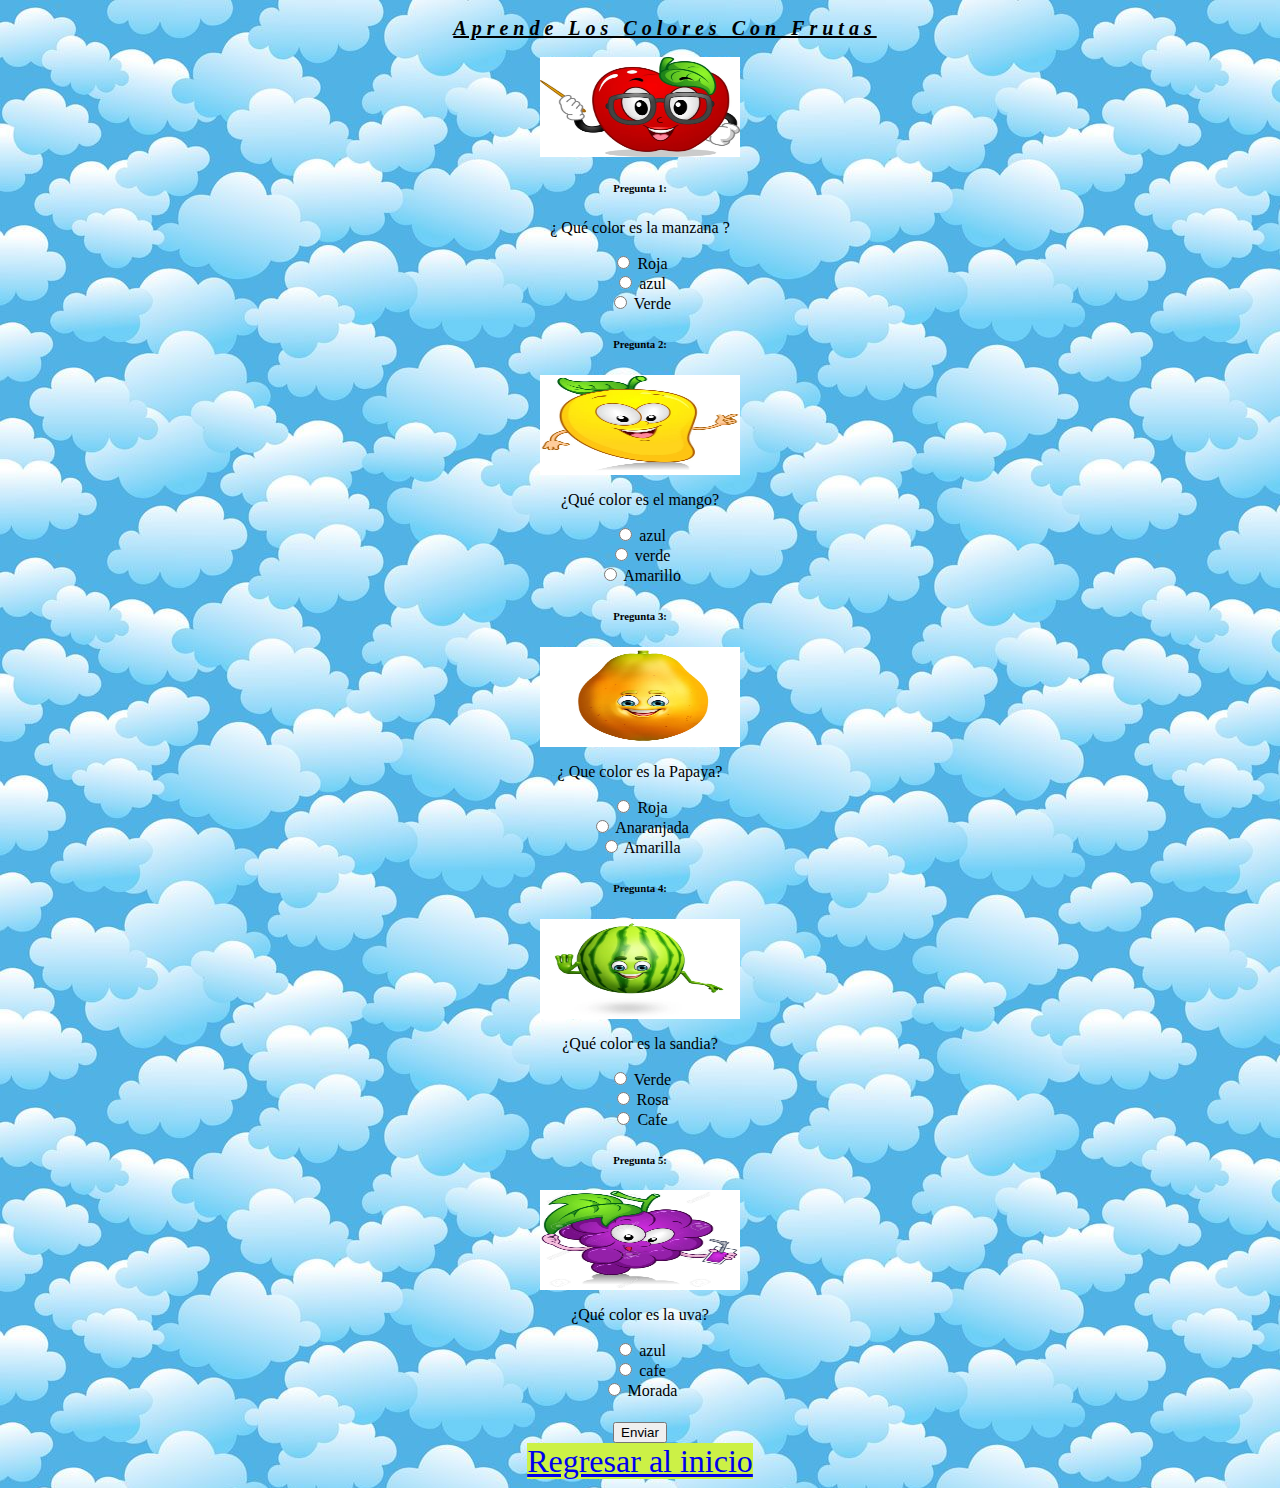
<file: frutas.html>
<!DOCTYPE html>
<html lang="en">

<head>
    <meta charset="UTF-8">
    <meta http-equiv="X-UA-Compatible" content="IE=edge">
    <meta name="viewport" content="width=device-width, initial-scale=1.0">
    <title>Document</title>
    <link href="https://cdn.jsdelivr.net/npm/bootstrap@5.0.2/dist/css/bootstrap.min.css" rel="stylesheet"
        integrity="sha384-EVSTQN3/azprG1Anm3QDgpJLIm9Nao0Yz1ztcQTwFspd3yD65VohhpuuCOmLASjC" crossorigin="anonymous">
    <link rel="stylesheet" href="https://cdnjs.cloudflare.com/ajax/libs/font-awesome/4.7.0/css/font-awesome.min.css">
    <link rel="stylesheet" href="estilos.css">
    <link rel="manifest" href="./manifest.json">
    <script type="text/javascript">
        if ("serviceWorker" in navigator) {
          navigator.serviceWorker.register("sw.js");
        }
      </script>
</head>

<body background=".../../imagenes/dondodd.jpg ">
    
   <h1>Aprende los colores con frutas</h1>
   <img class="imagen" src="imagenes/manzana.jpg" alt="" width="”100”" height="”100”" />
        <div class="row mt-4">
            <div class="col">
                <!--pregunta 2-->
                <h6>Pregunta 1:</h6>
                <p>
                    ¿ Qué color es la manzana ?
                </p>
                <div class="ss">
                    <input  type="radio" name="p2" id="p2r2"
                        value="option1">
                    <label  for="exampleRadios1">
         Roja
                    </label>
                </div>
            </div>
            <div class="ss">
                
                <div class="ss">
                    <input  type="radio" name="p2" id=""
                        value="option1">
                    <label  for="exampleRadios1">
                    azul
                    </label>
                </div>
            </div>
            </div>
                <div class="ss">
                    <input  type="radio" name="p2" id=""
                        value="option1">
                    <label  for="exampleRadios1">
                    Verde
                    </label>
                </div>
                </div>
            </div>
        </div>
        <!--Pregunta 3-->
        <div class="row mt-4">
            <div class="col">
                <h6>Pregunta 2:</h6>
                <img class="imagen" src="imagenes/mango.jpg" alt="" width="”100”" height="”100”" />
                <p>
                    ¿Qué color es el mango?
                </p>
                <div class="ss">
                    <input  type="radio" name="p3" id=""
                        value="option1">
                    <label  for="exampleRadios1">
                    azul
                    </label>
                </div>
                <div class="ss">
                    <input   type="radio" name="p3" id=""
                        value="option1">
                    <label  for="exampleRadios1">
                    verde
                    </label>
                </div>
                <div class="ss">
                    <input  type="radio" name="p3" id="p3r3"
                        value="option1">
                    <label for="exampleRadios1">
                    Amarillo
                    </label>
                </div>
            </div>
        </div>
        <!--Pregunta 4-->
        <div class="row mt-4">
            <div class="col">
                <h6>Pregunta 3:</h6>
                <img class="imagen" src="imagenes/papaya.jpg" alt="" width="”100”" height="”100”" />
                <p>
                    ¿ Que color es la Papaya?
                </p>
                <div class="ss">
                    <input  type="radio" name="p4" id=""
                        value="option1">
                    <label  for="exampleRadios1">
                    Roja
                    </label>
                </div>
                <div class="ss">
                    <input  type="radio" name="p4" id="p4r4"
                        value="option1">
                    <label  for="exampleRadios1">
                    Anaranjada 
                    </label>
                </div>
                <div class="ss">
                    <input  type="radio" name="p4" id=""
                        value="option1">
                    <label  for="exampleRadios1">
                    Amarilla
                    </label>
                </div>
            </div>
        </div>
         <!--Pregunta 5-->
         <div class="row mt-4">
            <div class="col">
                <h6>Pregunta 4:</h6>
                <img class="imagen" src="imagenes/sandia.jpg" alt="" width="”100”" height="”100”" />
                <p>
                    ¿Qué color es la sandia?
                </p>
                <div class="form-check">
                    <input  type="radio" name="p5" id="p5r5"
                        value="option1">
                    <label  for="exampleRadios1">
                        Verde
                    </label>
                </div>
                <div class="form-check">
                    <input type="radio" name="p5" 
                        value="option1">
                    <label for="exampleRadios1">
                        Rosa
                    </label>
                </div>
                <div class="form-check">
                    <input  type="radio" name="p5" id=""
                        value="option1">
                    <label  for="exampleRadios1">
                       Cafe
                    </label>
                </div>
            </div>
        </div>
        <!--Pregunta 6-->
        <div class="row mt-4">
            <div class="col">
                <h6>Pregunta 5:</h6>
                <img class="imagen" src="imagenes/uva.jpg" alt="" width="”100”" height="”100”" />
                <p>
                    ¿Qué color es la uva?
                </p>
                <div class="ss">
                    <input  type="radio" name="p6" 
                        value="option1">
                    <label  for="exampleRadios1">
                        azul
                    </label>
                </div>
                <div class="ss">
                    <input  type="radio" name="p6" 
                        value="option1">
                    <label  for="exampleRadios1">
                    cafe
                    </label>
                </div>
                <div class="ss">
                    <input  type="radio" name="p6" id="p6r6"
                        value="option1">
                    <label for="exampleRadios1">
                    Morada
                    </label>
                </div>
            </div>
        </div>
    
         
        <!-------------------------------->
        </div>
        <h4 id="resultado"></h4>

        <div class="row mt-4">
            <div class="col mb-4 ">
                <center>  <button id="btnEnviarr" class="btn btn-primary btn-lg">Enviar</button></center>
            </div>
        </div>
    </div>
</div>
<center><a  class="a" href="index.html" target="_blank">Regresar al inicio</a></center>
    <!--fin del container-->
    <script src="https://code.jquery.com/jquery-3.2.1.slim.min.js"
        integrity="sha384-KJ3o2DKtIkvYIK3UENzmM7KCkRr/rE9/Qpg6aAZGJwFDMVNA/GpGFF93hXpG5KkN"
        crossorigin="anonymous"></script>
    <script src="https://cdn.jsdelivr.net/npm/bootstrap@5.0.2/dist/js/bootstrap.bundle.min.js"
        integrity="sha384-MrcW6ZMFYlzcLA8Nl+NtUVF0sA7MsXsP1UyJoMp4YLEuNSfAP+JcXn/tWtIaxVXM"
        crossorigin="anonymous"></script>
    <script src="https://cdn.jsdelivr.net/npm/@popperjs/core@2.9.2/dist/umd/popper.min.js"
        integrity="sha384-IQsoLXl5PILFhosVNubq5LC7Qb9DXgDA9i+tQ8Zj3iwWAwPtgFTxbJ8NT4GN1R8p"
        crossorigin="anonymous"></script>
    <script src="https://cdn.jsdelivr.net/npm/bootstrap@5.0.2/dist/js/bootstrap.min.js"
        integrity="sha384-cVKIPhGWiC2Al4u+LWgxfKTRIcfu0JTxR+EQDz/bgldoEyl4H0zUF0QKbrJ0EcQF"
        crossorigin="anonymous"></script>

    <script src="main.js"></script>
</body>

</html>
</file>
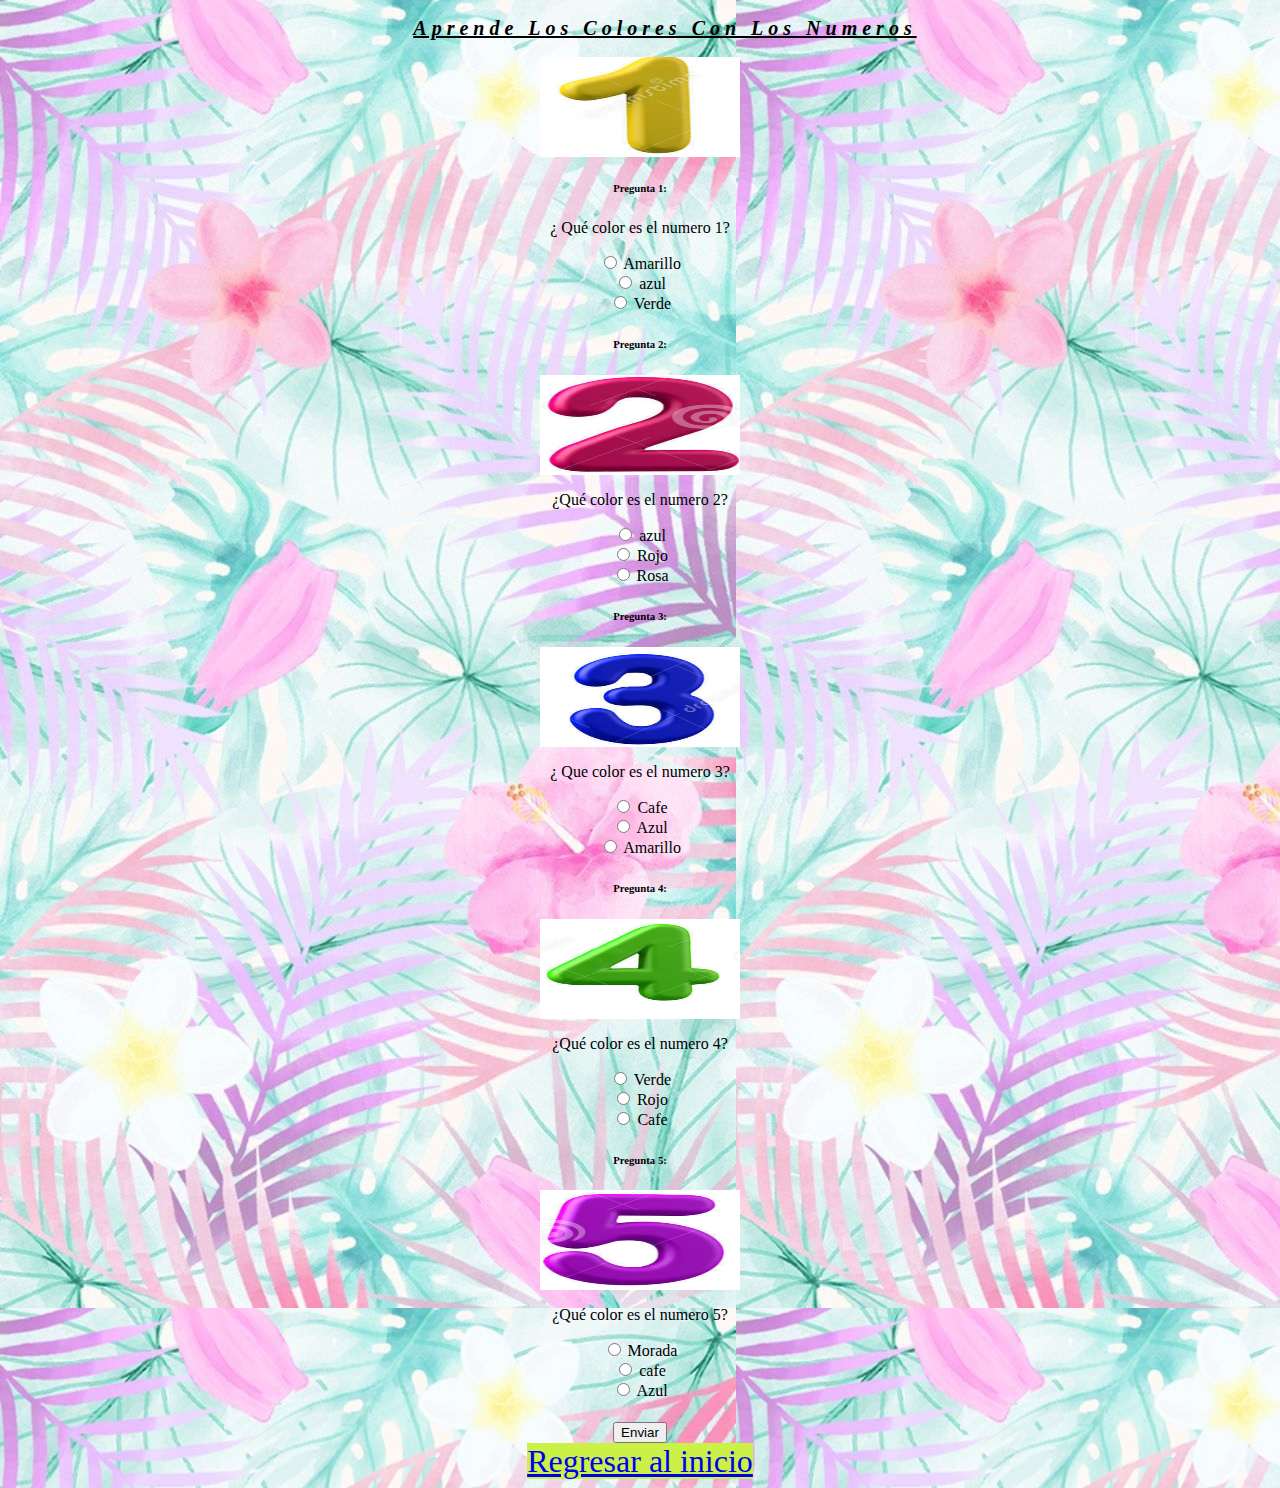
<file: numeros.html>
<!DOCTYPE html>
<html lang="en">

<head>
    <meta charset="UTF-8">
    <meta http-equiv="X-UA-Compatible" content="IE=edge">
    <meta name="viewport" content="width=device-width, initial-scale=1.0">
    <title>Document</title>
    <link href="https://cdn.jsdelivr.net/npm/bootstrap@5.0.2/dist/css/bootstrap.min.css" rel="stylesheet"
        integrity="sha384-EVSTQN3/azprG1Anm3QDgpJLIm9Nao0Yz1ztcQTwFspd3yD65VohhpuuCOmLASjC" crossorigin="anonymous">
    <link rel="stylesheet" href="https://cdnjs.cloudflare.com/ajax/libs/font-awesome/4.7.0/css/font-awesome.min.css">
    <link rel="stylesheet" href="estilos.css">
    <link rel="manifest" href="./manifest.json">
    <script type="text/javascript">
        if ("serviceWorker" in navigator) {
          navigator.serviceWorker.register("sw.js");
        }
      </script>
</head>

<body background=".../../imagenes/fondod.jpg">
    
   <h1>Aprende los colores con los numeros</h1>
   <img class="imagen" src="imagenes/uno.PNG" alt="" width="”100”" height="”100”" />
        <div class="row mt-4">
            <div class="col">
                <!--pregunta 2-->
                <h6>Pregunta 1:</h6>
                <p>
                    ¿ Qué color es el numero 1?
                </p>
                <div class="ss">
                    <input  type="radio" name="p2" id="p2r2"
                        value="option1">
                    <label  for="exampleRadios1">
         Amarillo
                    </label>
                </div>
            </div>
            <div class="ss">
                
                <div class="ss">
                    <input  type="radio" name="p2" id=""
                        value="option1">
                    <label  for="exampleRadios1">
                    azul
                    </label>
                </div>
            </div>
            </div>
                <div class="ss">
                    <input  type="radio" name="p2" id=""
                        value="option1">
                    <label  for="exampleRadios1">
                    Verde
                    </label>
                </div>
                </div>
            </div>
        </div>
        <!--Pregunta 3-->
        <div class="row mt-4">
            <div class="col">
                <h6>Pregunta 2:</h6>
                <img class="imagen" src="imagenes/dos.PNG" alt="" width="”100”" height="”100”" />
                <p>
                    ¿Qué color es el numero 2?
                </p>
                <div class="ss">
                    <input  type="radio" name="p3" id=""
                        value="option1">
                    <label  for="exampleRadios1">
                    azul
                    </label>
                </div>
                <div class="ss">
                    <input   type="radio" name="p3" id=""
                        value="option1">
                    <label  for="exampleRadios1">
                  Rojo
                    </label>
                </div>
                <div class="ss">
                    <input  type="radio" name="p3" id="p3r3"
                        value="option1">
                    <label for="exampleRadios1">
                  Rosa
                    </label>
                </div>
            </div>
        </div>
        <!--Pregunta 4-->
        <div class="row mt-4">
            <div class="col">
                <h6>Pregunta 3:</h6>
                <img class="imagen" src="imagenes/tres.PNG" alt="" width="”100”" height="”100”" />
                <p>
                    ¿ Que color es el numero 3?
                </p>
                <div class="ss">
                    <input  type="radio" name="p4" id=""
                        value="option1">
                    <label  for="exampleRadios1">
                    Cafe
                    </label>
                </div>
                <div class="ss">
                    <input  type="radio" name="p4" id="p4r4"
                        value="option1">
                    <label  for="exampleRadios1">
                    Azul
                    </label>
                </div>
                <div class="ss">
                    <input  type="radio" name="p4" id=""
                        value="option1">
                    <label  for="exampleRadios1">
                    Amarillo
                    </label>
                </div>
            </div>
        </div>
         <!--Pregunta 5-->
         <div class="row mt-4">
            <div class="col">
                <h6>Pregunta 4:</h6>
                <img class="imagen" src="imagenes/cuatro.PNG" alt="" width="”100”" height="”100”" />
                <p>
                    ¿Qué color es el numero 4?
                </p>
                <div class="form-check">
                    <input  type="radio" name="p5" id="p5r5"
                        value="option1">
                    <label  for="exampleRadios1">
                        Verde 
                    </label>
                </div>
                <div class="form-check">
                    <input type="radio" name="p5" 
                        value="option1">
                    <label for="exampleRadios1">
                       Rojo
                    </label>
                </div>
                <div class="form-check">
                    <input  type="radio" name="p5" id=""
                        value="option1">
                    <label  for="exampleRadios1">
                       Cafe
                    </label>
                </div>
            </div>
        </div>
        <!--Pregunta 6-->
        <div class="row mt-4">
            <div class="col">
                <h6>Pregunta 5:</h6>
                <img class="imagen" src="imagenes/cinco.PNG" alt="" width="”100”" height="”100”" />
                <p>
                    ¿Qué color es el numero 5?
                </p>
                <div class="ss">
                    <input  type="radio" name="p6" 
                        value="option1">
                    <label  for="exampleRadios1">
                        Morada
                    </label>
                </div>
                <div class="ss">
                    <input  type="radio" name="p6" 
                        value="option1">
                    <label  for="exampleRadios1">
                    cafe
                    </label>
                </div>
                <div class="ss">
                    <input  type="radio" name="p6" id="p6r6"
                        value="option1">
                    <label for="exampleRadios1">
                   Azul
                    </label>
                </div>
            </div>
        </div>
    
         
        <!-------------------------------->
        </div>
        <h4 id="resultado"></h4>

        <div class="row mt-4">
            <div class="col mb-4 ">
                <center><button id="btnEnviarr" class="btn btn-primary btn-lg">Enviar</button></center>
            </div>
        </div>
    </div>
</div>
<center><a  class="a" href="index.html" target="_blank">Regresar al inicio</a></center>
    <!--fin del container-->
    <script src="https://code.jquery.com/jquery-3.2.1.slim.min.js"
        integrity="sha384-KJ3o2DKtIkvYIK3UENzmM7KCkRr/rE9/Qpg6aAZGJwFDMVNA/GpGFF93hXpG5KkN"
        crossorigin="anonymous"></script>
    <script src="https://cdn.jsdelivr.net/npm/bootstrap@5.0.2/dist/js/bootstrap.bundle.min.js"
        integrity="sha384-MrcW6ZMFYlzcLA8Nl+NtUVF0sA7MsXsP1UyJoMp4YLEuNSfAP+JcXn/tWtIaxVXM"
        crossorigin="anonymous"></script>
    <script src="https://cdn.jsdelivr.net/npm/@popperjs/core@2.9.2/dist/umd/popper.min.js"
        integrity="sha384-IQsoLXl5PILFhosVNubq5LC7Qb9DXgDA9i+tQ8Zj3iwWAwPtgFTxbJ8NT4GN1R8p"
        crossorigin="anonymous"></script>
    <script src="https://cdn.jsdelivr.net/npm/bootstrap@5.0.2/dist/js/bootstrap.min.js"
        integrity="sha384-cVKIPhGWiC2Al4u+LWgxfKTRIcfu0JTxR+EQDz/bgldoEyl4H0zUF0QKbrJ0EcQF"
        crossorigin="anonymous"></script>

    <script src="main.js"></script>
</body>

</html>
</file>
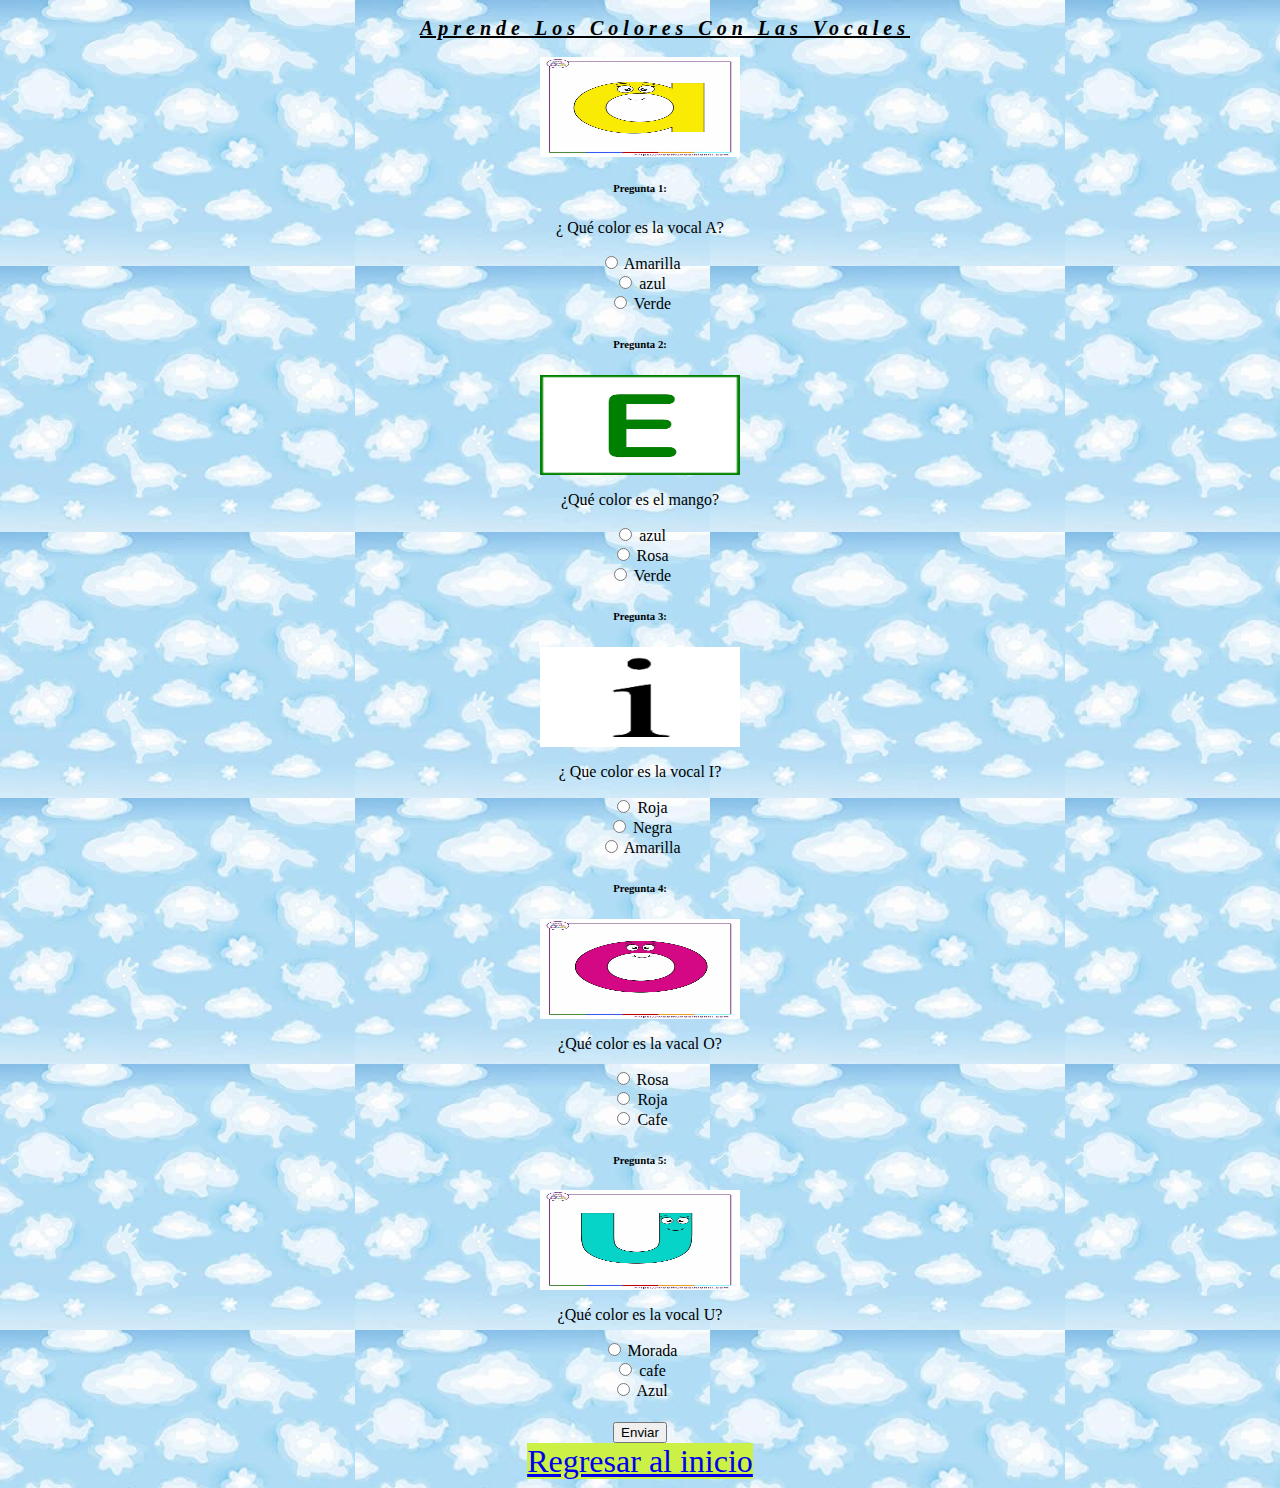
<file: vocales.html>
<!DOCTYPE html>
<html lang="en">

<head>
    <meta charset="UTF-8">
    <meta http-equiv="X-UA-Compatible" content="IE=edge">
    <meta name="viewport" content="width=device-width, initial-scale=1.0">
    <title>Document</title>
    <link href="https://cdn.jsdelivr.net/npm/bootstrap@5.0.2/dist/css/bootstrap.min.css" rel="stylesheet"
        integrity="sha384-EVSTQN3/azprG1Anm3QDgpJLIm9Nao0Yz1ztcQTwFspd3yD65VohhpuuCOmLASjC" crossorigin="anonymous">
    <link rel="stylesheet" href="https://cdnjs.cloudflare.com/ajax/libs/font-awesome/4.7.0/css/font-awesome.min.css">
    <link rel="stylesheet" href="estilos.css">
    <link rel="manifest" href="./manifest.json">
    <script type="text/javascript">
        if ("serviceWorker" in navigator) {
          navigator.serviceWorker.register("sw.js");
        }
      </script>
</head>

<body background=".../../imagenes/fon.jpg">
    
   <h1>Aprende los colores con las vocales</h1>
   <img class="imagen" src="imagenes/a.jpg" alt="" width="”100”" height="”100”" />
        <div class="row mt-4">
            <div class="col">
                <!--pregunta 2-->
                <h6>Pregunta 1:</h6>
                <p>
                    ¿ Qué color es la vocal A?
                </p>
                <div class="ss">
                    <input  type="radio" name="p2" id="p2r2"
                        value="option1">
                    <label  for="exampleRadios1">
         Amarilla
                    </label>
                </div>
            </div>
            <div class="ss">
                
                <div class="ss">
                    <input  type="radio" name="p2" id=""
                        value="option1">
                    <label  for="exampleRadios1">
                    azul
                    </label>
                </div>
            </div>
            </div>
                <div class="ss">
                    <input  type="radio" name="p2" id=""
                        value="option1">
                    <label  for="exampleRadios1">
                    Verde
                    </label>
                </div>
                </div>
            </div>
        </div>
        <!--Pregunta 3-->
        <div class="row mt-4">
            <div class="col">
                <h6>Pregunta 2:</h6>
                <img class="imagen" src="imagenes/e.png" alt="" width="”100”" height="”100”" />
                <p>
                    ¿Qué color es el mango?
                </p>
                <div class="ss">
                    <input  type="radio" name="p3" id=""
                        value="option1">
                    <label  for="exampleRadios1">
                    azul
                    </label>
                </div>
                <div class="ss">
                    <input   type="radio" name="p3" id=""
                        value="option1">
                    <label  for="exampleRadios1">
                  Rosa
                    </label>
                </div>
                <div class="ss">
                    <input  type="radio" name="p3" id="p3r3"
                        value="option1">
                    <label for="exampleRadios1">
                  Verde
                    </label>
                </div>
            </div>
        </div>
        <!--Pregunta 4-->
        <div class="row mt-4">
            <div class="col">
                <h6>Pregunta 3:</h6>
                <img class="imagen" src="imagenes/i.png" alt="" width="”100”" height="”100”" />
                <p>
                    ¿ Que color es la vocal I?
                </p>
                <div class="ss">
                    <input  type="radio" name="p4" id=""
                        value="option1">
                    <label  for="exampleRadios1">
                    Roja
                    </label>
                </div>
                <div class="ss">
                    <input  type="radio" name="p4" id="p4r4"
                        value="option1">
                    <label  for="exampleRadios1">
                    Negra
                    </label>
                </div>
                <div class="ss">
                    <input  type="radio" name="p4" id=""
                        value="option1">
                    <label  for="exampleRadios1">
                    Amarilla
                    </label>
                </div>
            </div>
        </div>
         <!--Pregunta 5-->
         <div class="row mt-4">
            <div class="col">
                <h6>Pregunta 4:</h6>
                <img class="imagen" src="imagenes/o.jpg" alt="" width="”100”" height="”100”" />
                <p>
                    ¿Qué color es la vacal O?
                </p>
                <div class="form-check">
                    <input  type="radio" name="p5" id="p5r5"
                        value="option1">
                    <label  for="exampleRadios1">
                        Rosa
                    </label>
                </div>
                <div class="form-check">
                    <input type="radio" name="p5" 
                        value="option1">
                    <label for="exampleRadios1">
                       Roja
                    </label>
                </div>
                <div class="form-check">
                    <input  type="radio" name="p5" id=""
                        value="option1">
                    <label  for="exampleRadios1">
                       Cafe
                    </label>
                </div>
            </div>
        </div>
        <!--Pregunta 6-->
        <div class="row mt-4">
            <div class="col">
                <h6>Pregunta 5:</h6>
                <img class="imagen" src="imagenes/u.jpg" alt="" width="”100”" height="”100”" />
                <p>
                    ¿Qué color es la vocal U?
                </p>
                <div class="ss">
                    <input  type="radio" name="p6" 
                        value="option1">
                    <label  for="exampleRadios1">
                        Morada
                    </label>
                </div>
                <div class="ss">
                    <input  type="radio" name="p6" 
                        value="option1">
                    <label  for="exampleRadios1">
                    cafe
                    </label>
                </div>
                <div class="ss">
                    <input  type="radio" name="p6" id="p6r6"
                        value="option1">
                    <label for="exampleRadios1">
                   Azul
                    </label>
                </div>
            </div>
        </div>
    
         
        <!-------------------------------->
        </div>
        <h4 id="resultado"></h4>

        <div class="row mt-4">
            <div class="col mb-4 ">
                <center> <button id="btnEnviarr" class="btn btn-primary btn-lg">Enviar</button></center>
            </div>
        </div>
    </div>
</div>
<center><a  class="a" href="index.html" target="_blank">Regresar al inicio</a></center>
    <!--fin del container-->
    <script src="https://code.jquery.com/jquery-3.2.1.slim.min.js"
        integrity="sha384-KJ3o2DKtIkvYIK3UENzmM7KCkRr/rE9/Qpg6aAZGJwFDMVNA/GpGFF93hXpG5KkN"
        crossorigin="anonymous"></script>
    <script src="https://cdn.jsdelivr.net/npm/bootstrap@5.0.2/dist/js/bootstrap.bundle.min.js"
        integrity="sha384-MrcW6ZMFYlzcLA8Nl+NtUVF0sA7MsXsP1UyJoMp4YLEuNSfAP+JcXn/tWtIaxVXM"
        crossorigin="anonymous"></script>
    <script src="https://cdn.jsdelivr.net/npm/@popperjs/core@2.9.2/dist/umd/popper.min.js"
        integrity="sha384-IQsoLXl5PILFhosVNubq5LC7Qb9DXgDA9i+tQ8Zj3iwWAwPtgFTxbJ8NT4GN1R8p"
        crossorigin="anonymous"></script>
    <script src="https://cdn.jsdelivr.net/npm/bootstrap@5.0.2/dist/js/bootstrap.min.js"
        integrity="sha384-cVKIPhGWiC2Al4u+LWgxfKTRIcfu0JTxR+EQDz/bgldoEyl4H0zUF0QKbrJ0EcQF"
        crossorigin="anonymous"></script>

    <script src="main.js"></script>
</body>

</html>
</file>
<file: estilos.css>
h1{
    font-size:20px;
   font-family: Georgia, 'Times New Roman', Times, serif;
   font-weight:bold;
   font-style:italic;
   line-height:30px;
   letter-spacing:5px;
   text-decoration:underline;
   text-transform:capitalize;
   text-align:center;
   text-indent:50px;
    
}

.a{
    background-color: rgb(204, 241, 70);
    font-size:xx-large
    
}
.imagen{
    display:block;
margin:auto;
display: block;
width: 200px;
  height: 100px;
}
p{
    text-align: center;
}
h6{
    text-align: center;
}
.ss{
    text-align: center;
    color: rgb(0, 0, 0);

}
.form-check{
    text-align: center;
    text-decoration: rgb(4, 194, 45);
}
.link{
    text-align: center;
    
}
.imai{
    text-align: center;
   
}
</file>
